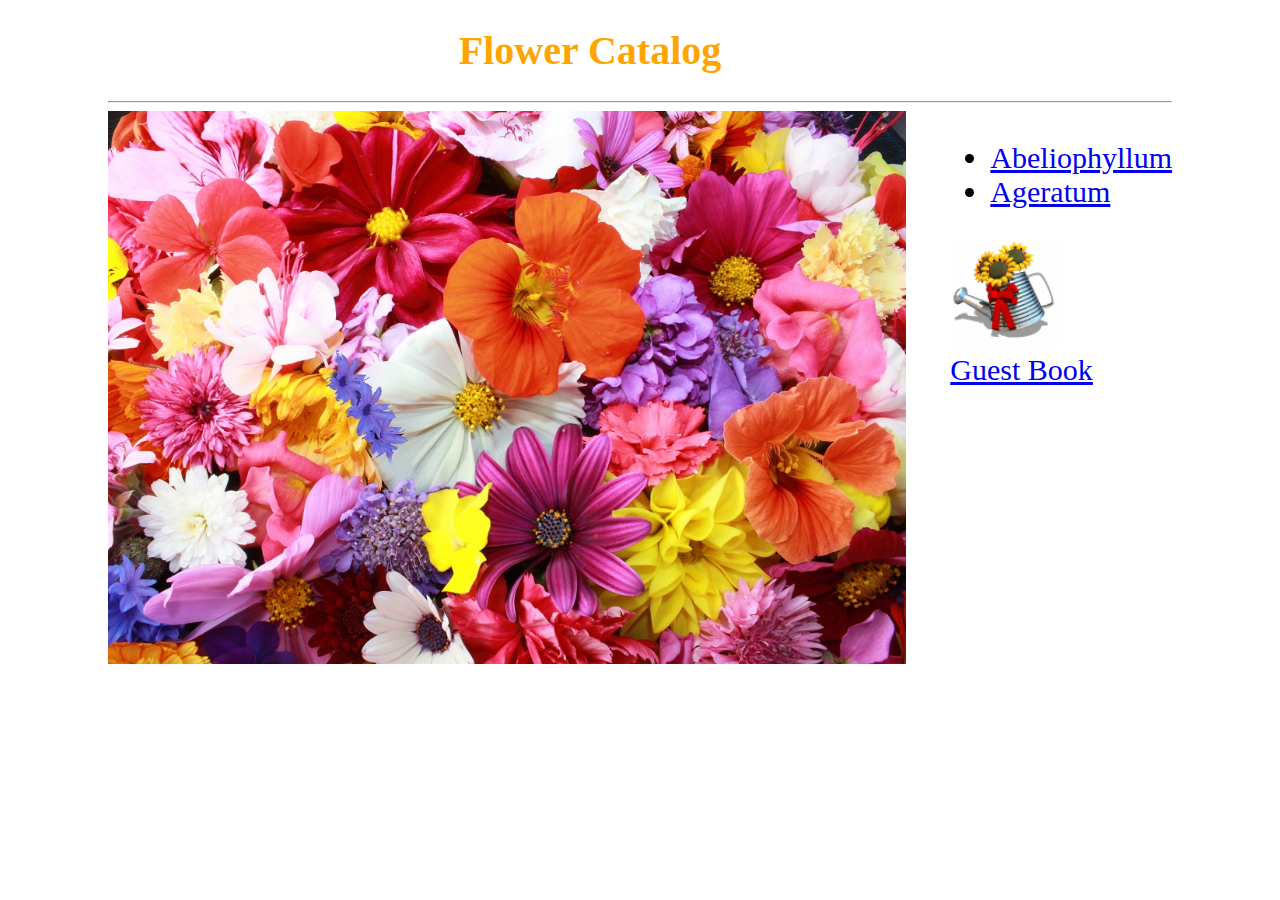
<file: public/index.html>
<!DOCTYPE html>
<html>
  <head>
    <meta charset="utf-8">
    <link rel="stylesheet" href="styles/style.css">
    <title>Flower Catalog</title>
    <script src="scripts/index.js" charset="utf-8"></script>
  </head>
  <body>
    <h1>Flower Catalog</h1>
    <div class="container">
      <div class="content">
        <hr>
        <img src="images/freshorigins.jpg" alt="" id="mainImage">
        <div class="sidelinks">
          <ul class="link">
            <li><a href="abeliophyllum.html">Abeliophyllum</a></li>
            <li><a href="ageratum.html">Ageratum</a></li>
          </ul>
          <img src="images/animated-flower-image.gif" alt="" id="flowergif">
          <br>
          <a href="guestbook.html" class="link">Guest Book</a>
        </div>
      </div>
    </div>
  </body>
</html>
</file>
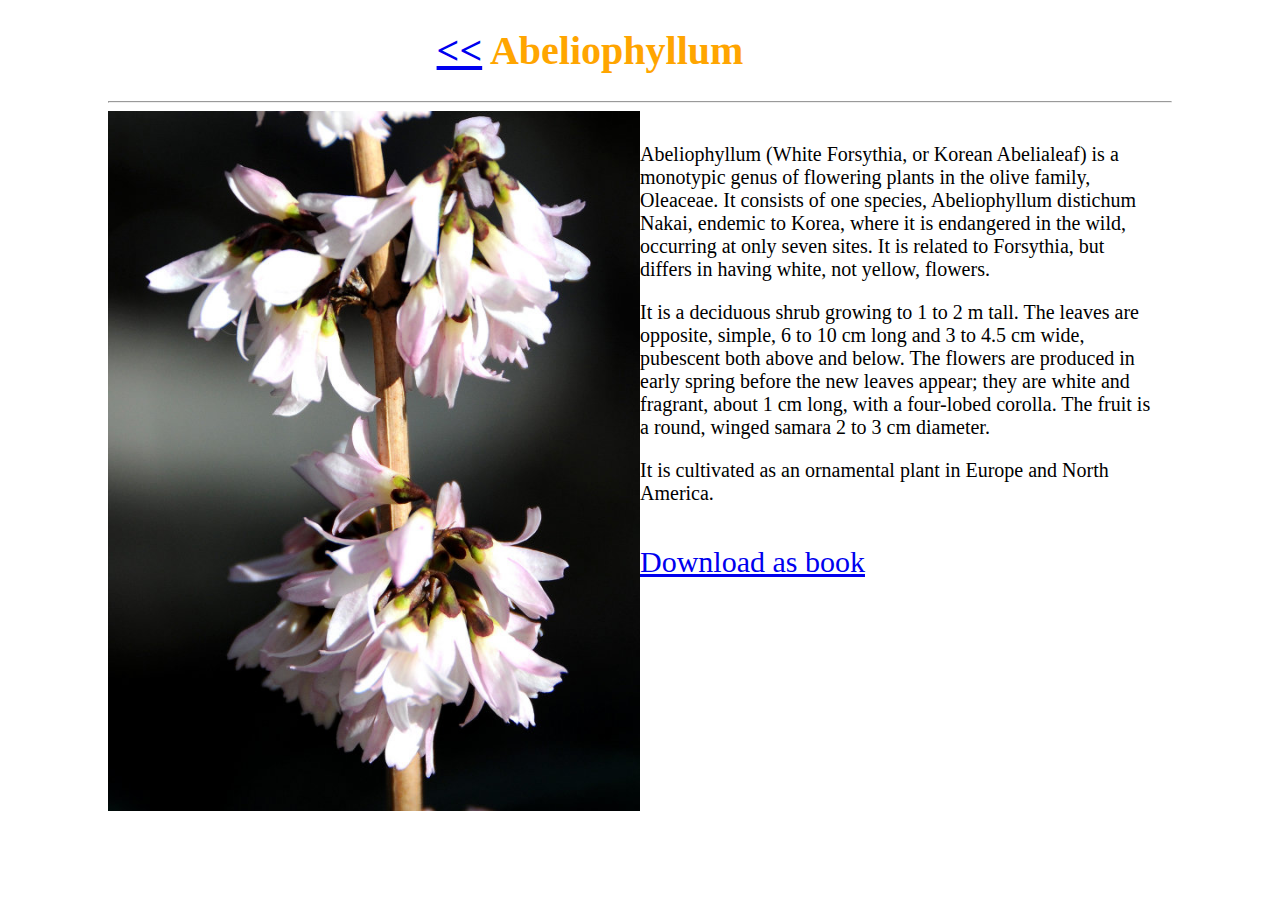
<file: public/abeliophyllum.html>
<!DOCTYPE html>
<html>

<head>
  <meta charset="utf-8">
  <link rel="stylesheet" href="styles/style.css">
  <title>Abeliophyllum</title>
</head>

<body>
  <h1><a href="/"><<</a> Abeliophyllum</h1>
  <div class="container">
    <div class="content">
      <hr>
      <img src="images/Abeliophyllum.jpg" alt="" id="contentimage">
      <div class="textcontent">
        <p>Abeliophyllum (White Forsythia, or Korean Abelialeaf) is a monotypic genus of flowering plants in the olive family, Oleaceae. It consists of one species, Abeliophyllum distichum Nakai, endemic to Korea, where it is endangered in the wild, occurring at only seven sites. It is related to Forsythia, but differs in having white, not yellow, flowers.</p>
        <p>It is a deciduous shrub growing to 1 to 2 m tall. The leaves are opposite, simple, 6 to 10 cm long and 3 to 4.5 cm wide, pubescent both above and below. The flowers are produced in early spring before the new leaves appear; they are white and fragrant, about 1 cm long, with a four-lobed corolla. The fruit is a round, winged samara 2 to 3 cm diameter.</p>
        <p>It is cultivated as an ornamental plant in Europe and North America. </p>
      </div>
      <a href="docs/Abeliophyllum.pdf" class="link">Download as book</a>
    </div>
  </div>
</body>
</html>
</file>
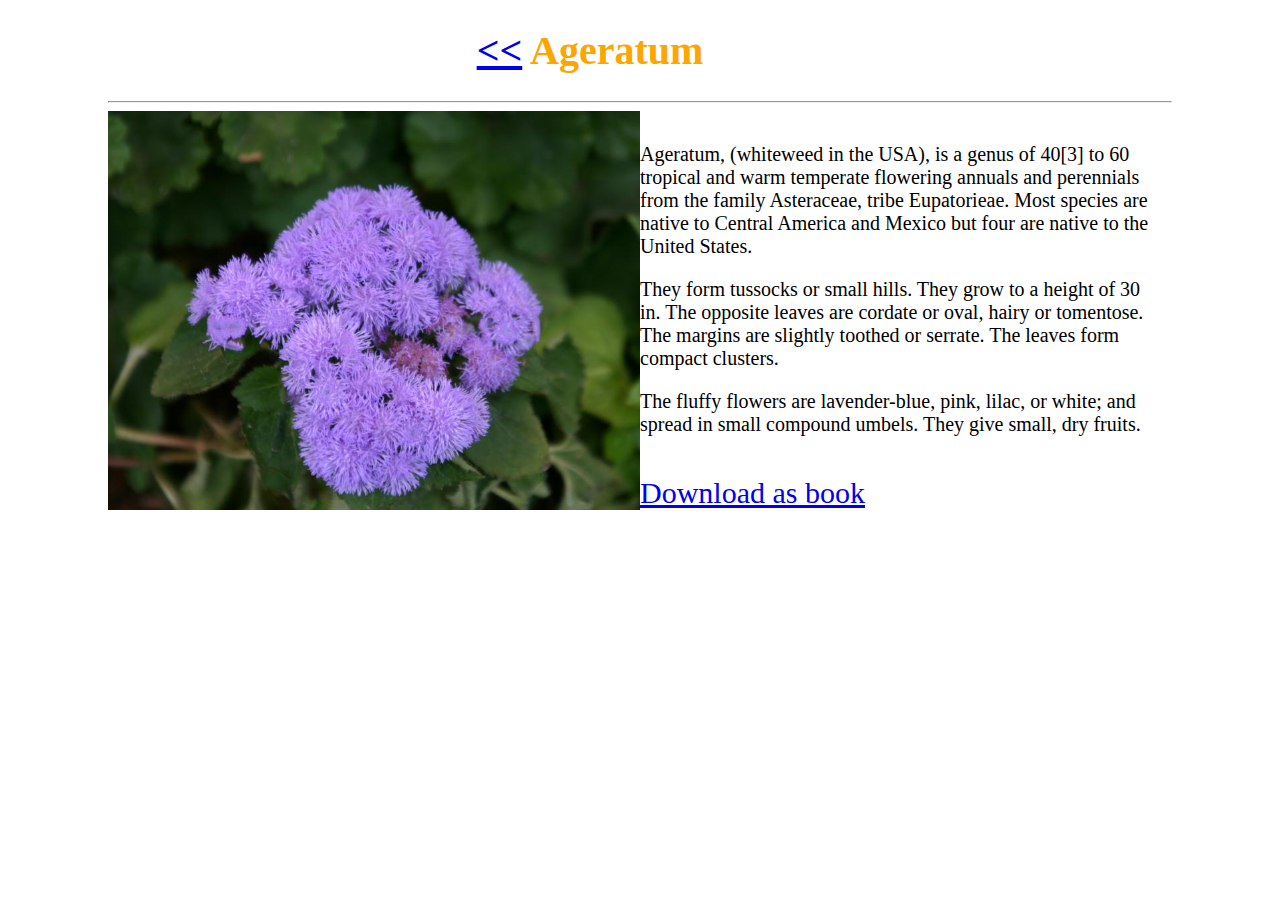
<file: public/ageratum.html>
<!DOCTYPE html>
<html>

<head>
  <meta charset="utf-8">
  <link rel="stylesheet" href="styles/style.css">
  <title>Ageratum</title>
</head>

<body>
  <h1><a href="/"><<</a> Ageratum</h1>
  <div class="container">
    <div class="content">
      <hr>
      <img src="images/ageratum.jpg" alt="" id="contentimage">
      <div class="textcontent">
        <p>Ageratum, (whiteweed in the USA), is a genus of 40[3] to 60 tropical and warm temperate flowering annuals and perennials from the family Asteraceae, tribe Eupatorieae. Most species are native to Central America and Mexico but four are native to the United States.</p>
        <p>They form tussocks or small hills. They grow to a height of 30 in. The opposite leaves are cordate or oval, hairy or tomentose. The margins are slightly toothed or serrate. The leaves form compact clusters.</p>
        <p>The fluffy flowers are lavender-blue, pink, lilac, or white; and spread in small compound umbels. They give small, dry fruits.</p>
      </div>
      <a href="docs/Ageratum.pdf" class="link">Download as book</a>
    </div>
  </div>
</body>
</html>
</file>
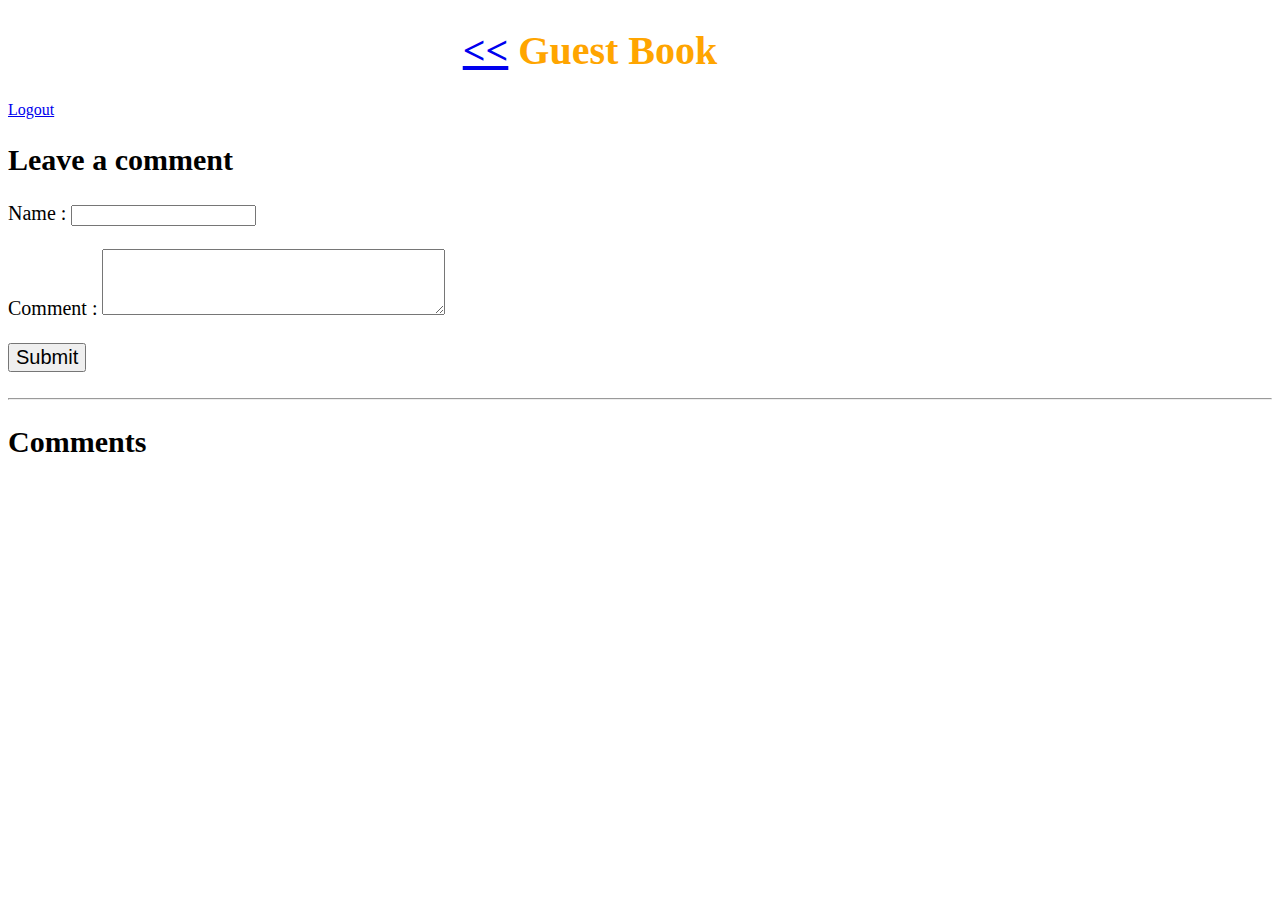
<file: public/guestbook.html>
<!DOCTYPE html>
<html>

<head>
  <meta charset="utf-8">
  <link rel="stylesheet" href="styles/style.css">
  <script src="scripts/guestbook.js" charset="utf-8"></script>
  <title>Guest Book</title>
</head>

<body>
  <h1>
    <a href="/">
      <<</a> Guest Book</h1>
      <a href="/logout">Logout</a>
  <div class="container">
    <h2>Leave a comment</h2>
    <form class="input" action="/addcomment" method="post">
      Name :
      <input type="text" name="name" value="">
      <br>
      <br> Comment :
      <textarea name="comment" rows="4" cols="40"></textarea>
      <br>
      <br>
      <button type="submit">Submit</button>
    </form>
    <br>
    <hr>
    <h2>Comments</h2>
    <div id="comments">
    </div>
  </div>
</body>

</html>
</file>
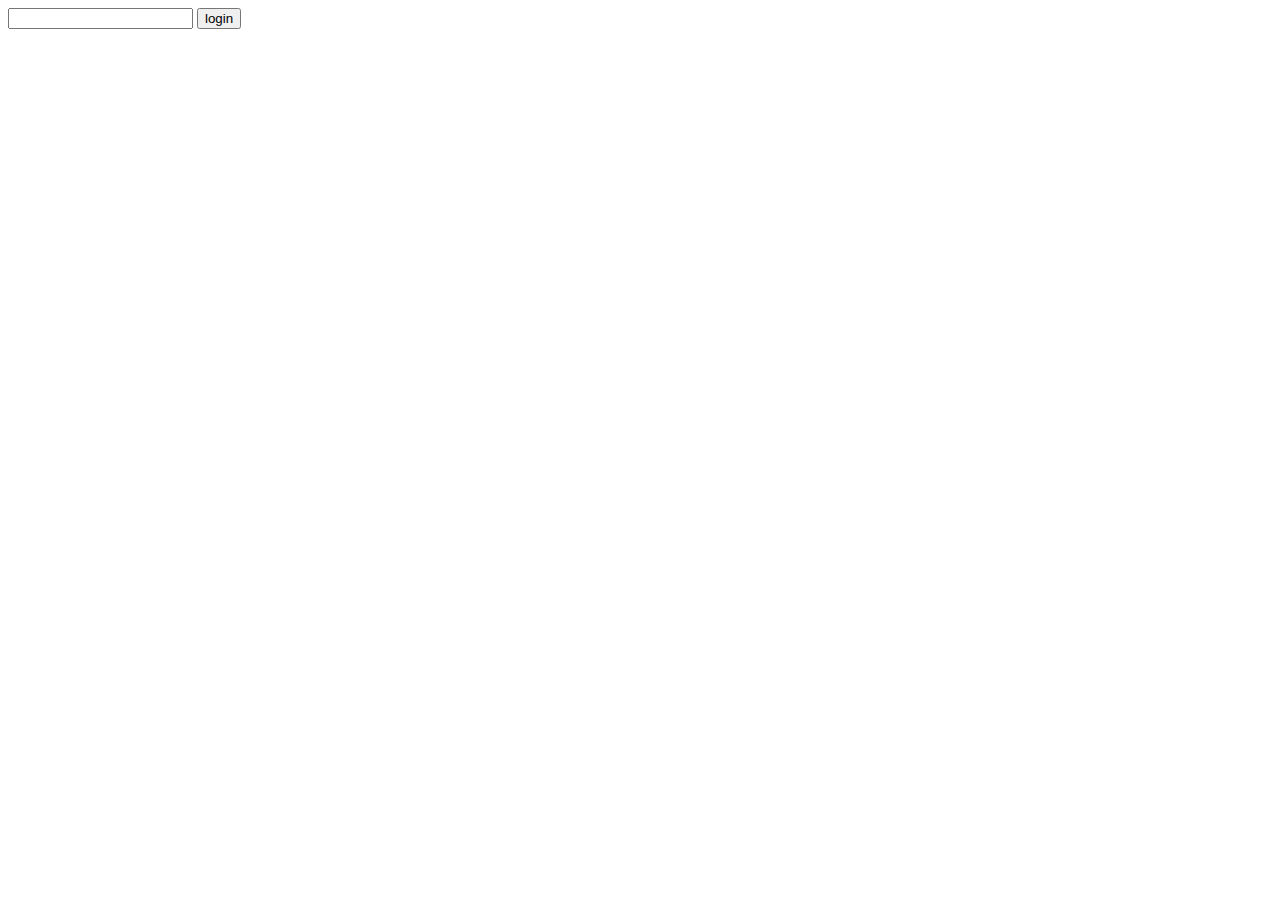
<file: public/login.html>
<!DOCTYPE html>
<html lang="en">
<head>
  <meta charset="UTF-8">
  <title>Login</title>
</head>
<body>
  <form action="/login" method="POST">
  <input type="text" name="username">
  <input type="submit" value="login">
  </form>
</body>
</html>
</file>
<file: public/styles/style.css>
h1 {
  font-size: 40px;
  color: orange;
  text-align: center;
  margin-right: 100px;
}

#comment{
  font-size: 20px;
  font-weight: normal;
}

#name{
  font-size: 24px;
  font-weight: bold;
}

#time{
  font-size: 22px;
  font-weight: lighter;
}

.content{
  margin-left: 100px;
  margin-right: 100px;
}

h2{
  font-size: 30px;
}

.input{
  font-size: 20px;
}

button{
  font-size: 20px;
}

.textcontent{
  font-size: 20px;
  margin: 10px;
  padding: 10px;
}

#flowergif{
  width:50%;
  height :50%;
}

#mainImage{
  width : 75%;
  float: left;
}

#contentimage{
  float: left;
  width: 50%;
}

.sidelinks{
  float:right;
}

.link{
  font-size: 30px;
}
</file>
